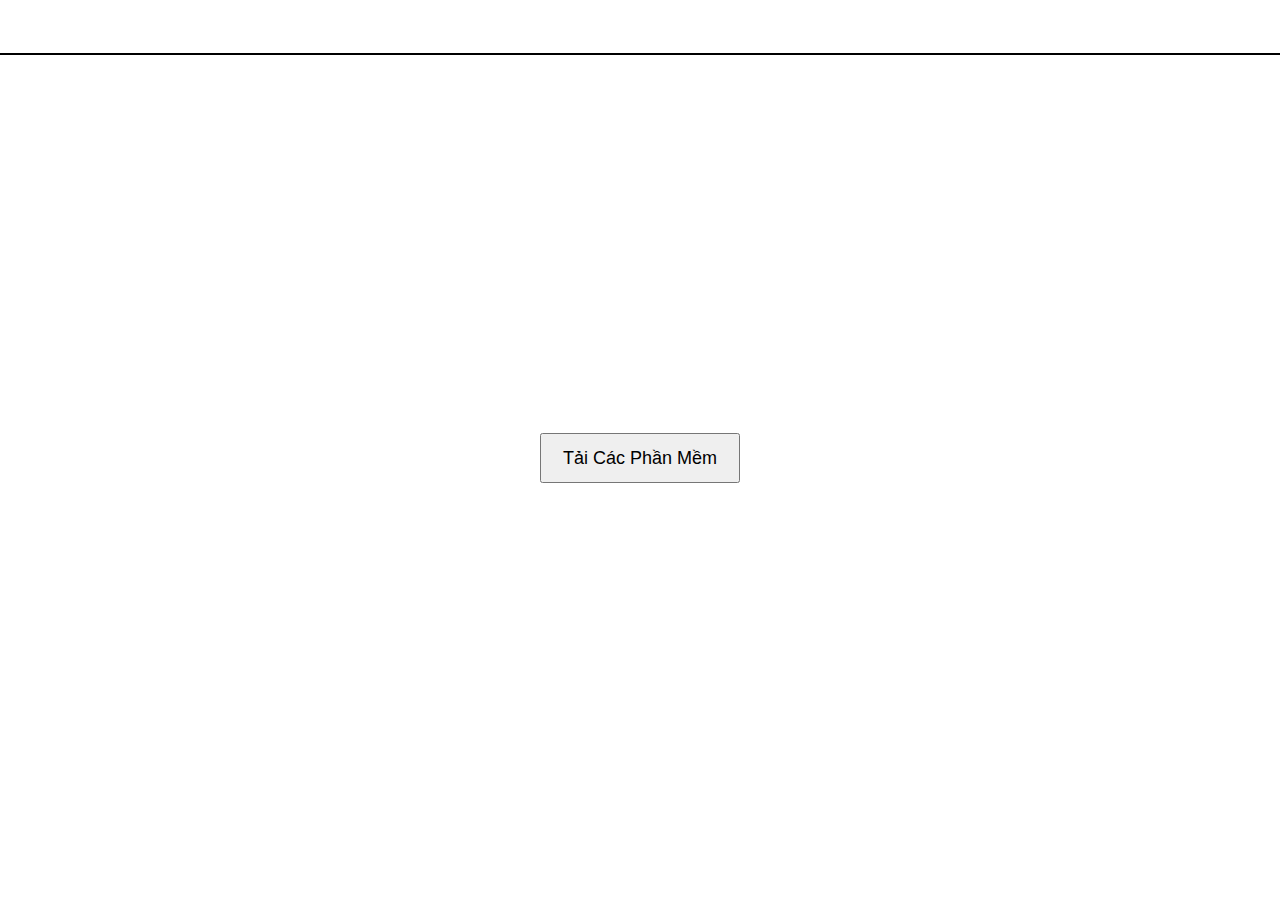
<file: iindex.html>
<!DOCTYPE html>
<html lang="en">
<head>
    <meta charset="UTF-8">
    <meta name="viewport" content="width=device-width, initial-scale=1.0">
    <link rel="icon" href="">
    <link rel="stylesheet" href="css/index.css">

    <!-- Thanh taskbar -->
    <div id="nav-placeholder"></div>
    <script src="nav/nav.js"></script>
    <link rel="stylesheet" href="css/Background.css">

    <title>Phần mềm miễn phí</title>
</head>
<body>
    <div style="display: flex; justify-content: center; align-items: center; height: 100vh;">
        <a href="phanmem.html" class="downloadA">
            <button class="downloadButton">
                <div>Tải Các Phần Mềm</div>
            </button>
        </a>
    </div>
</body>
</html>
</file>
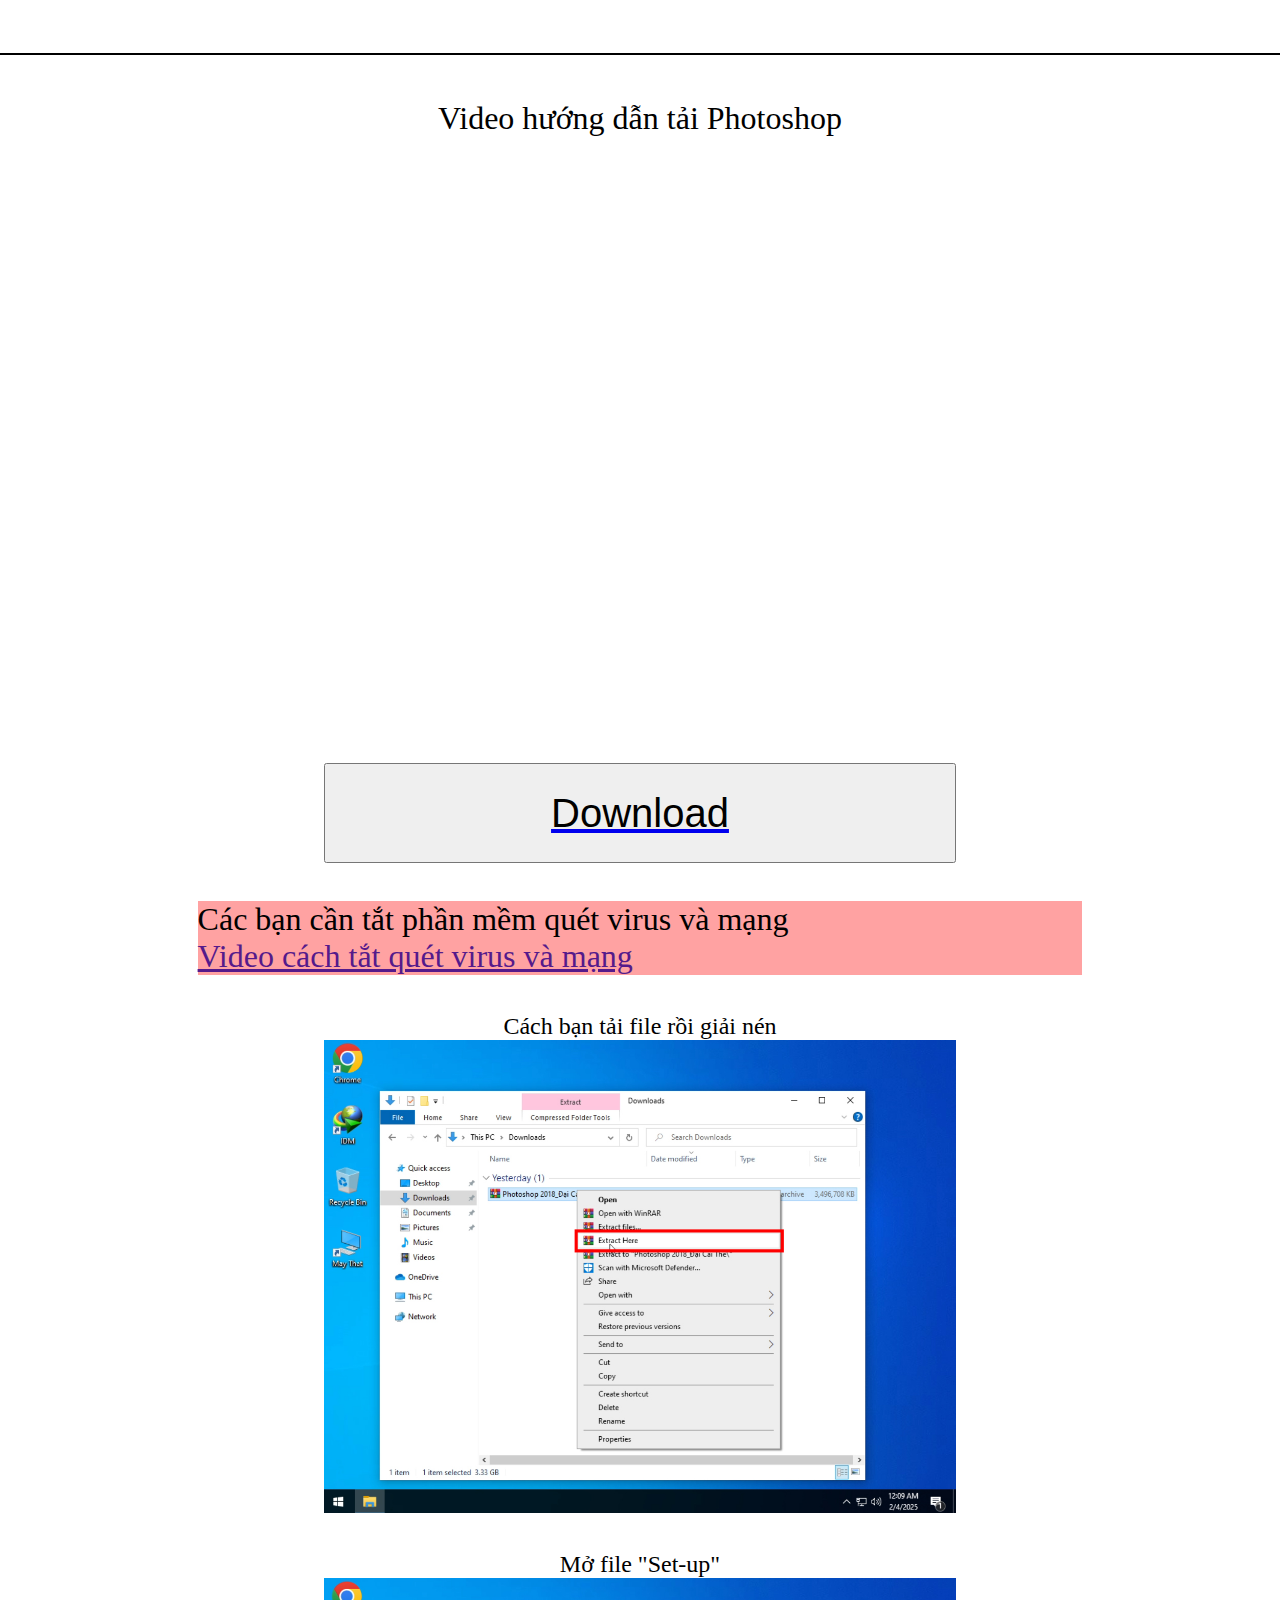
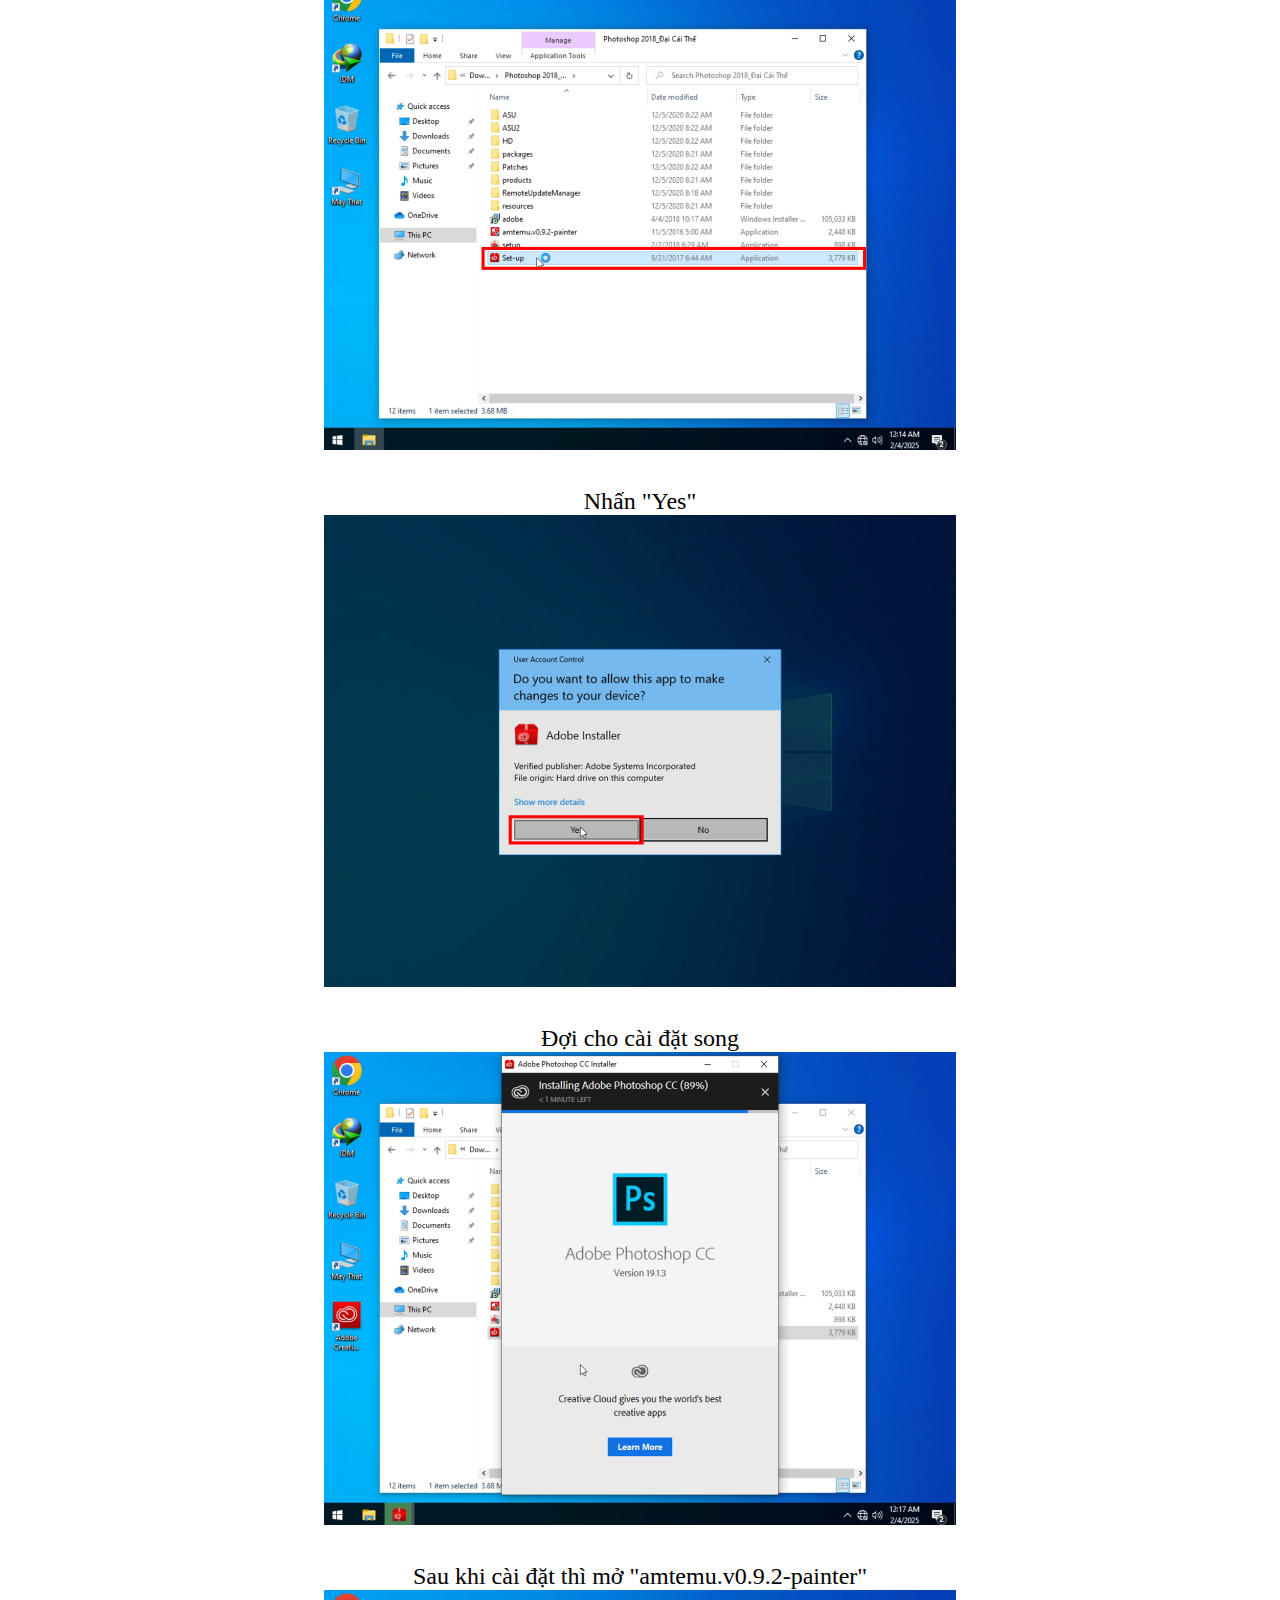
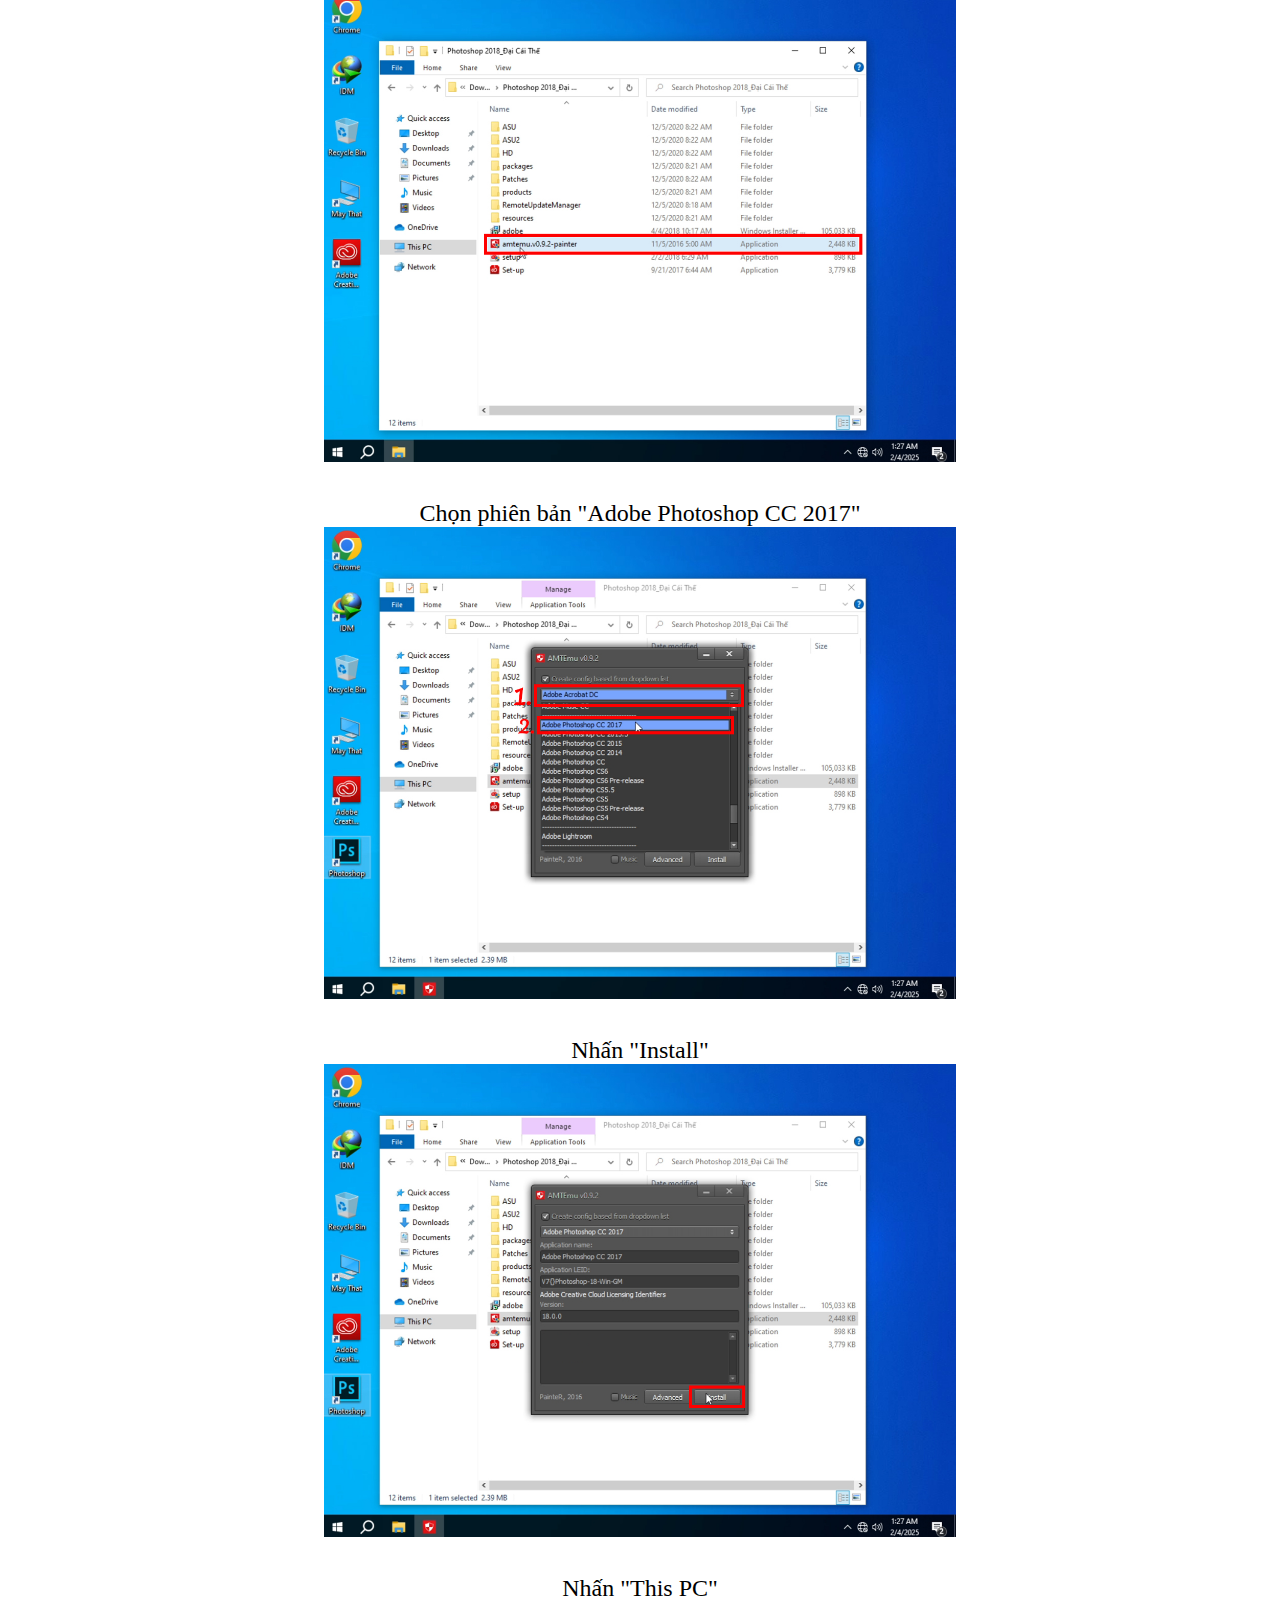
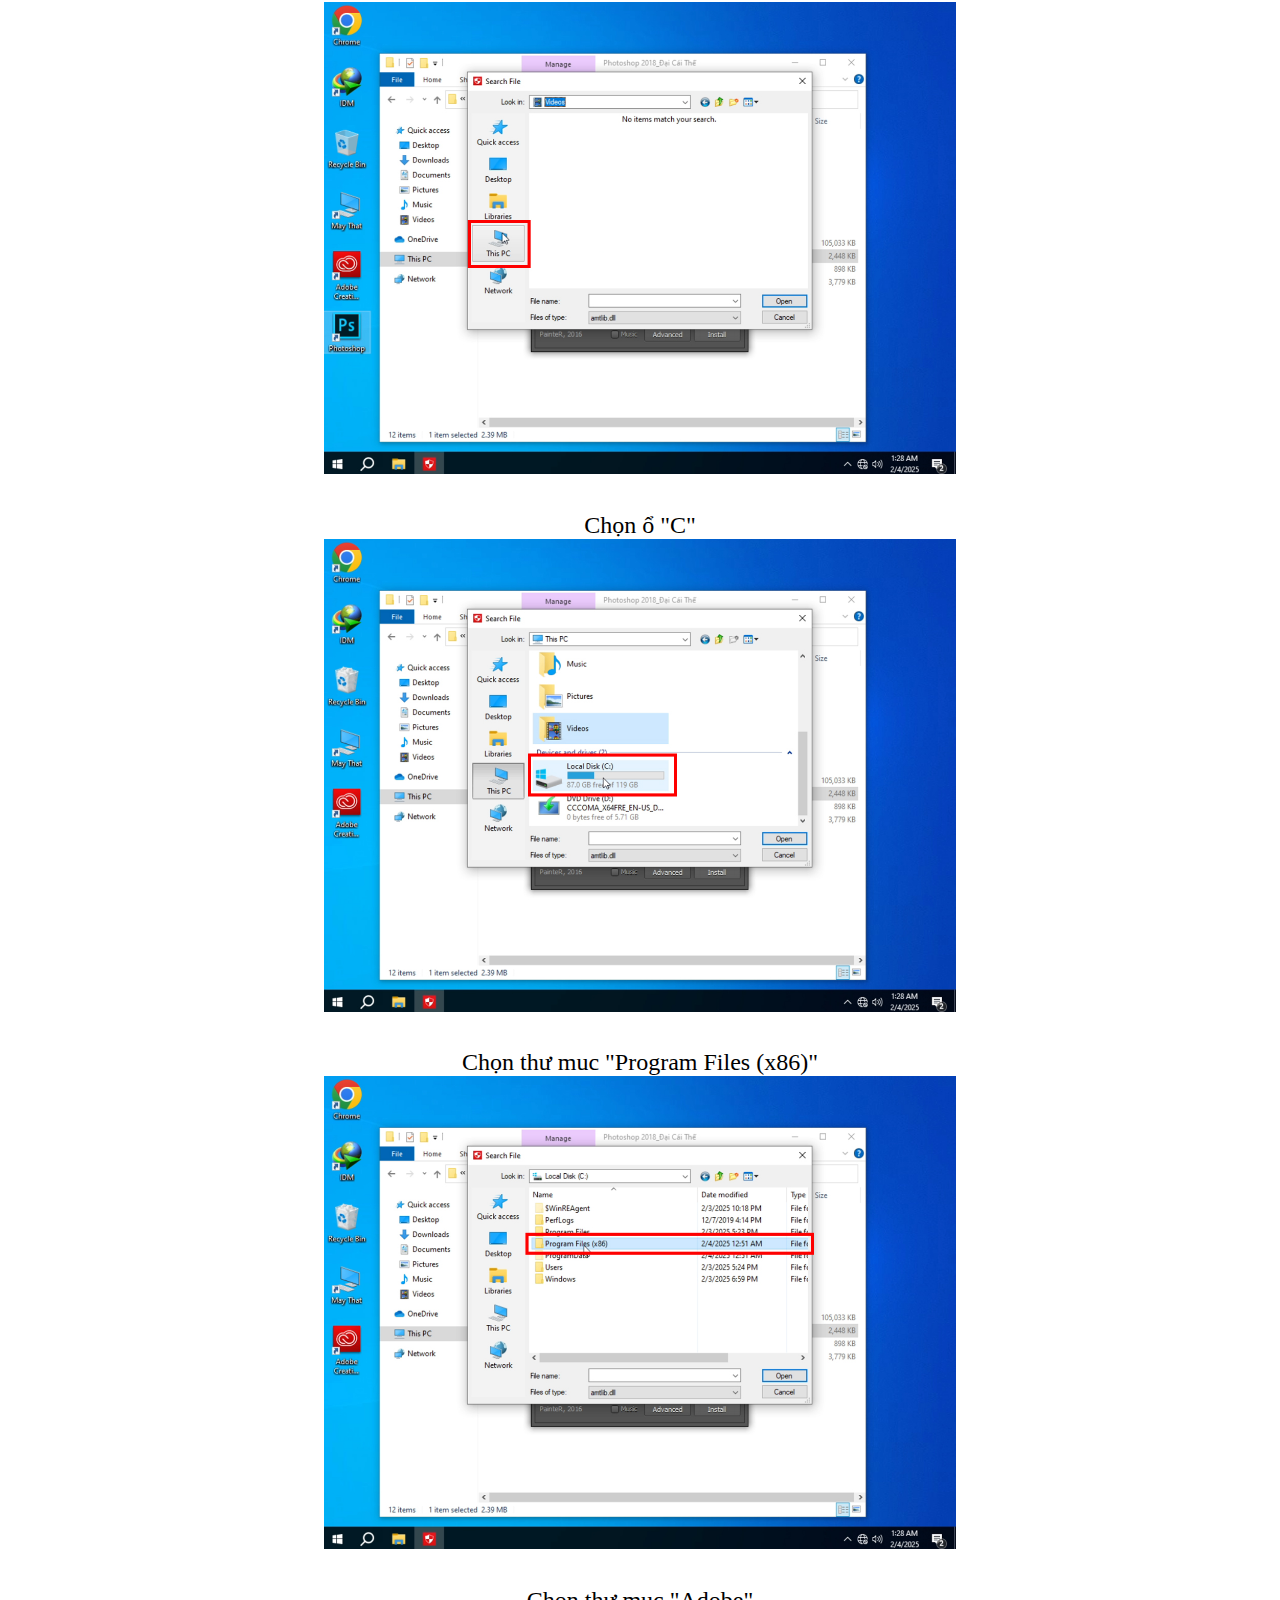
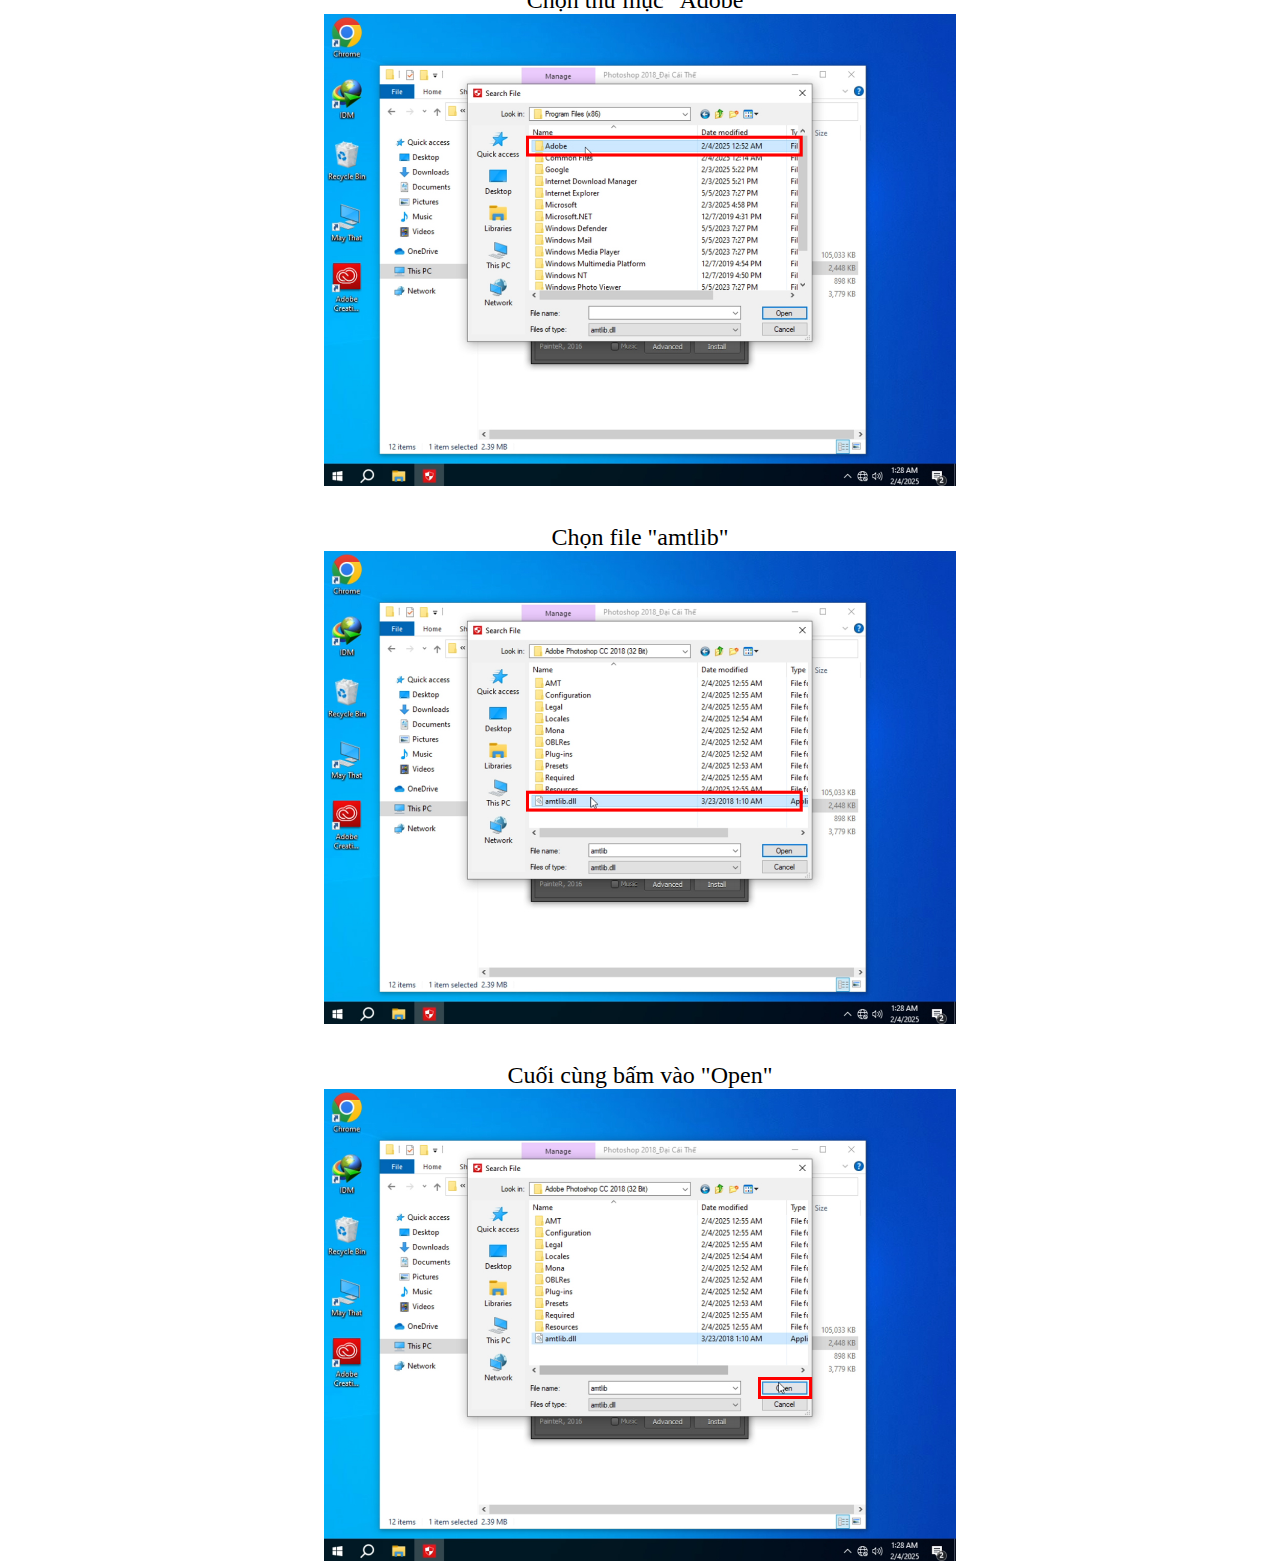
<file: Photoshop/photoshop2018.html>
<!DOCTYPE html>
<html lang="en">
<head>
    <meta charset="UTF-8">
    <meta name="viewport" content="width=device-width, initial-scale=1.0">
    <title>Photoshop 2018</title>
    <link rel="stylesheet" href="../css/download.css">
    <link rel="stylesheet" href="../css/Background.css">

    <!-- Thanh taskbar -->
    <div id="nav-placeholder"></div>
    <script src="../nav/nav.js"></script>
</head>
<body>
    <div style="margin-top: 100px;"></div>

    <!-- Video hướng dẫn tải -->
    <div class="divIframeHelp">
        Video hướng dẫn tải Photoshop <br>
        <iframe src="https://www.youtube.com/embed/Z0svgnhrIGs" frameborder="0" class="iframeHelp"></iframe>
    </div>

    <!-- Nút tải Photoshop 2018 -->
    <a href="https://yeumoney.com/16ELGPNE"> 
        <button class="DownloadButton">
            Download
        </button>
    </a>

    <!-- Ảnh hướng dẫn tải -->
    <div class="divtieude">
        Các bạn cần tắt phần mềm quét virus và mạng
        <br><a href="">Video cách tắt quét virus và mạng</a>
    </div>

    <div class="divImageHelp">
        <div>Cách bạn tải file rồi giải nén</div>
        <img src="imagePS2018help/image ps 2018 help 1.jpg" alt="" class="imageHelp">
    </div>

    <div class="divImageHelp">
        <div>Mở file "Set-up"</div>
        <img src="imagePS2018help/image ps 2018 help 2.jpg" alt="" class="imageHelp">
    </div>

    <div class="divImageHelp">
        <div>Nhấn "Yes"</div>
        <img src="imagePS2018help/image ps 2018 help 3.jpg" alt="" class="imageHelp">
    </div>

    <div class="divImageHelp">
        <div>Đợi cho cài đặt song</div>
        <img src="imagePS2018help/image ps 2018 help 4.jpg" alt="" class="imageHelp">
    </div>

    <div class="divImageHelp">
        <div>Sau khi cài đặt thì mở "amtemu.v0.9.2-painter"</div>
        <img src="imagePS2018help/image ps 2018 help 5.jpg" alt="" class="imageHelp">
    </div>

    <div class="divImageHelp">
        <div>Chọn phiên bản "Adobe Photoshop CC 2017"</div>
        <img src="imagePS2018help/image ps 2018 help 6.jpg" alt="" class="imageHelp">
    </div>

    <div class="divImageHelp">
        <div>Nhấn "Install"</div>
        <img src="imagePS2018help/image ps 2018 help 7.jpg" alt="" class="imageHelp">
    </div>

    <div class="divImageHelp">
        <div>Nhấn "This PC"</div>
        <img src="imagePS2018help/image ps 2018 help 8.jpg" alt="" class="imageHelp">
    </div>

    <div class="divImageHelp">
        <div>Chọn ổ "C"</div>
        <img src="imagePS2018help/image ps 2018 help 9.jpg" alt="" class="imageHelp">
    </div>

    <div class="divImageHelp">
        <div>Chọn thư muc "Program Files (x86)"</div>
        <img src="imagePS2018help/image ps 2018 help 10.jpg" alt="" class="imageHelp">
    </div>

    <div class="divImageHelp">
        <div>Chọn thư mục "Adobe"</div>
        <img src="imagePS2018help/image ps 2018 help 11.jpg" alt="" class="imageHelp">
    </div>

    <div class="divImageHelp">
        <div>Chọn file "amtlib"</div>
        <img src="imagePS2018help/image ps 2018 help 12.jpg" alt="" class="imageHelp">
    </div>

    <div class="divImageHelp">
        <div>Cuối cùng bấm vào "Open"</div>
        <img src="imagePS2018help/image ps 2018 help 13.jpg" alt="" class="imageHelp">
    </div>
    
    <div style="margin-top: 500px;"></div>
</body>
</html>
</file>
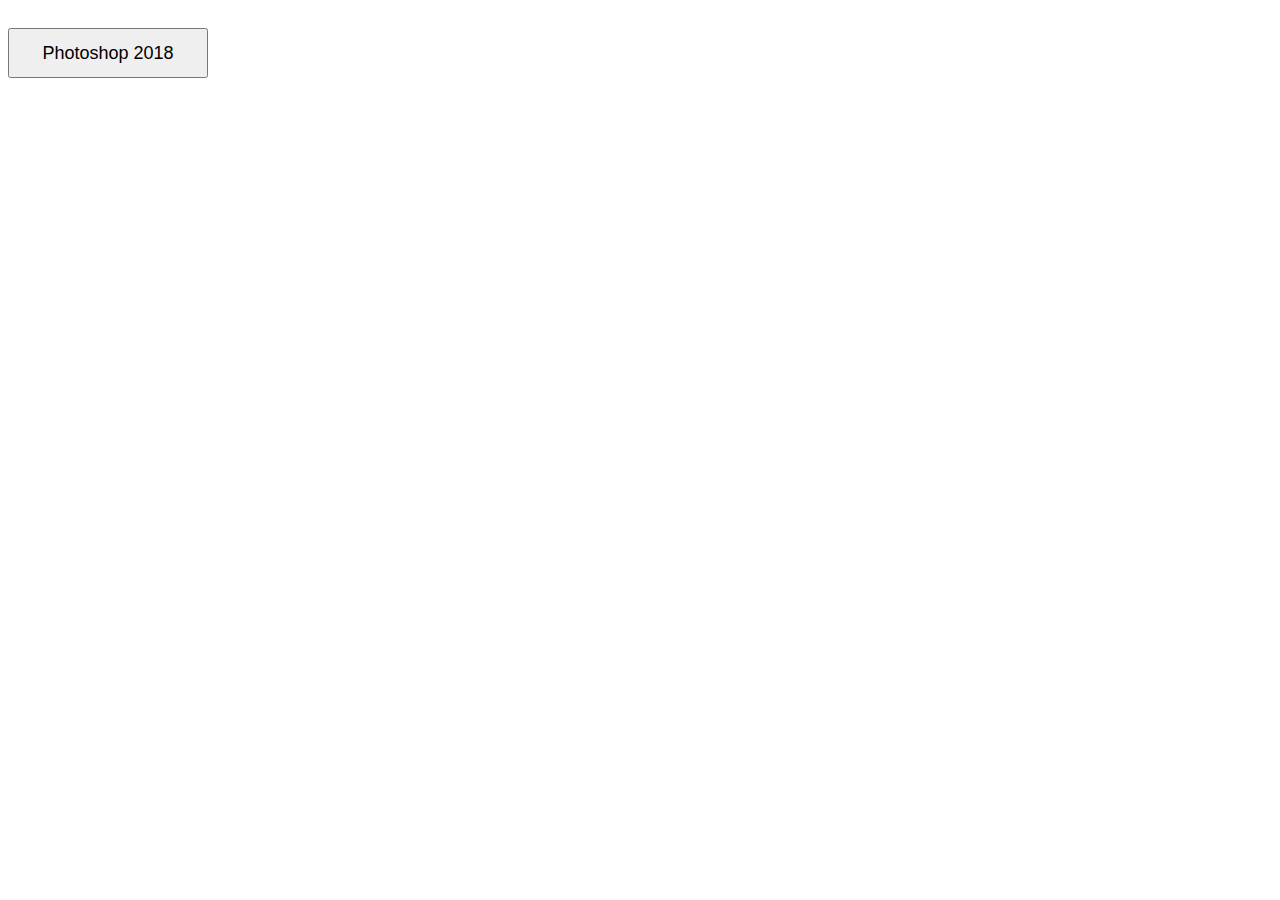
<file: Photoshop/PhotoshopDownloads.html>
<!DOCTYPE html>
<html lang="en">
<head>
    <meta charset="UTF-8">
    <meta name="viewport" content="width=device-width, initial-scale=1.0">
    <title>Download Photoshop</title>
    <link rel="stylesheet" href="https://studio1member.github.io/display/chooseDownload.css">
</head>
<body>

    <div>
        <a href="photoshop2018.html">
            <button class="downloadVersionButton">
                Photoshop 2018
            </button>
        </a>
    </div>

</body>
</html>
</file>
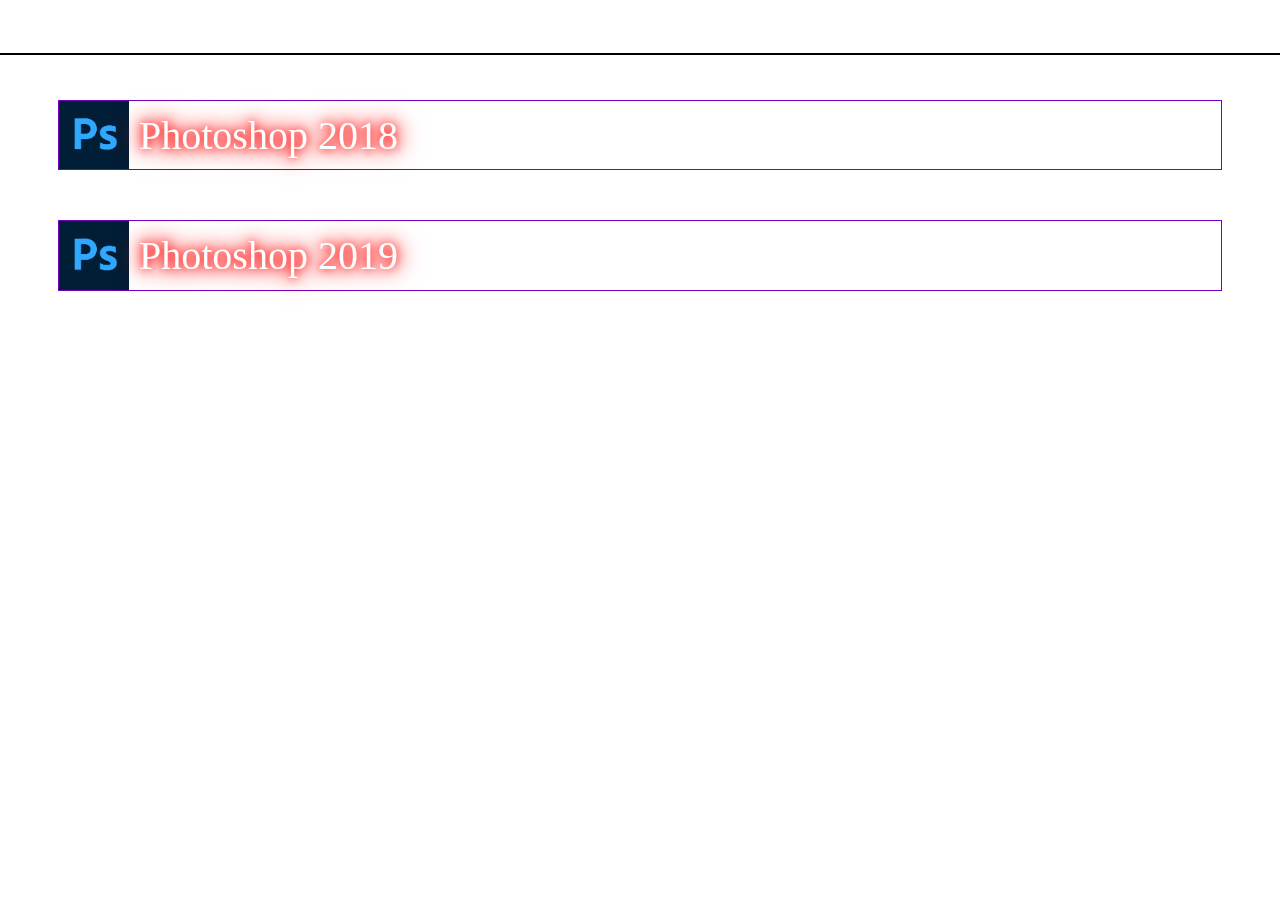
<file: Photoshop/PhotoshopVersion.html>
<!DOCTYPE html>
<html lang="en">
<head>
    <meta charset="UTF-8">
    <meta name="viewport" content="width=device-width, initial-scale=1.0">
    <title>Photoshop Version</title>
    <link rel="stylesheet" href="../css/phanmem.css">
    <link rel="stylesheet" href="../css/Background.css">

    <!-- Thanh taskbar -->
    <div id="nav-placeholder"></div>
    <script src="../nav/nav.js"></script>
</head>
<body>
    <div style="margin-top: 100px;"></div>

    <a href="photoshop2018.html" class="phanmemdownload">
        <img src="../LOGO/Photoshop Logo.jpg" alt="Logo" style="width: 70px;">
        <div>Photoshop 2018</div>
    </a>

    <a href="#" class="phanmemdownload">
        <img src="../LOGO/Photoshop Logo.jpg" alt="Logo" style="width: 70px;">
        <div>Photoshop 2019</div>
    </a>

</body>
</html>
</file>
<file: css/index.css>
.downloadButton{
    width: 200px;
    height: 50px;
    font-size: 18px;
}
</file>
<file: css/Background.css>
html{
    background-image: url("https://cdn-media.sforum.vn/storage/app/media/ctv_seo3/mau-background-dep-3.jpg");
    background-size:cover;
    background-position: center;
    /* background-repeat:no-repeat; */
    height: 100vh;
    margin: 0;
}
</file>
<file: css/download.css>
.DownloadButton{
    width: 50%;
    height: 100px;
    font-size: 40px;
    display: block;
    margin: auto;
    margin-top: 10%;
}
.imageHelp{
    display: block;
    margin: auto;
    width: 50%;
}
.divImageHelp{
    text-align: center;
    font-size: 150%;
    margin-top: 3%;
}
.iframeHelp{
    margin: auto;
    display: block;
    width: 50%;
    height: 500px;
}
.divIframeHelp{
    margin-top: 3%;
    text-align: center;
    font-size: 200%;
}
.divtieude{
    background-color: rgb(255, 162, 162);
    margin-right: 15%;
    margin-left: 15%;
    margin-top: 3%;
    font-size: 200%;
}
</file>
<file: css/phanmem.css>
.phanmemdownload{
    display: flex;
    align-items: center;
    gap: 10px;
    text-decoration: none;
    background-color: transparent;
    backdrop-filter: blur(10px);
    border: 1px solid rgb(116, 1, 192);
    text-shadow: 0 0 10px red, 0 0 20px red, 0 0 30px red;
    margin: 50px;
}
.phanmemdownload:hover{
    border-color: red;
}
.phanmemdownload div:hover{
    color: red;
}
.phanmemdownload div{
    font-size: 40px;
    color: rgb(255, 255, 255);
}
</file>
